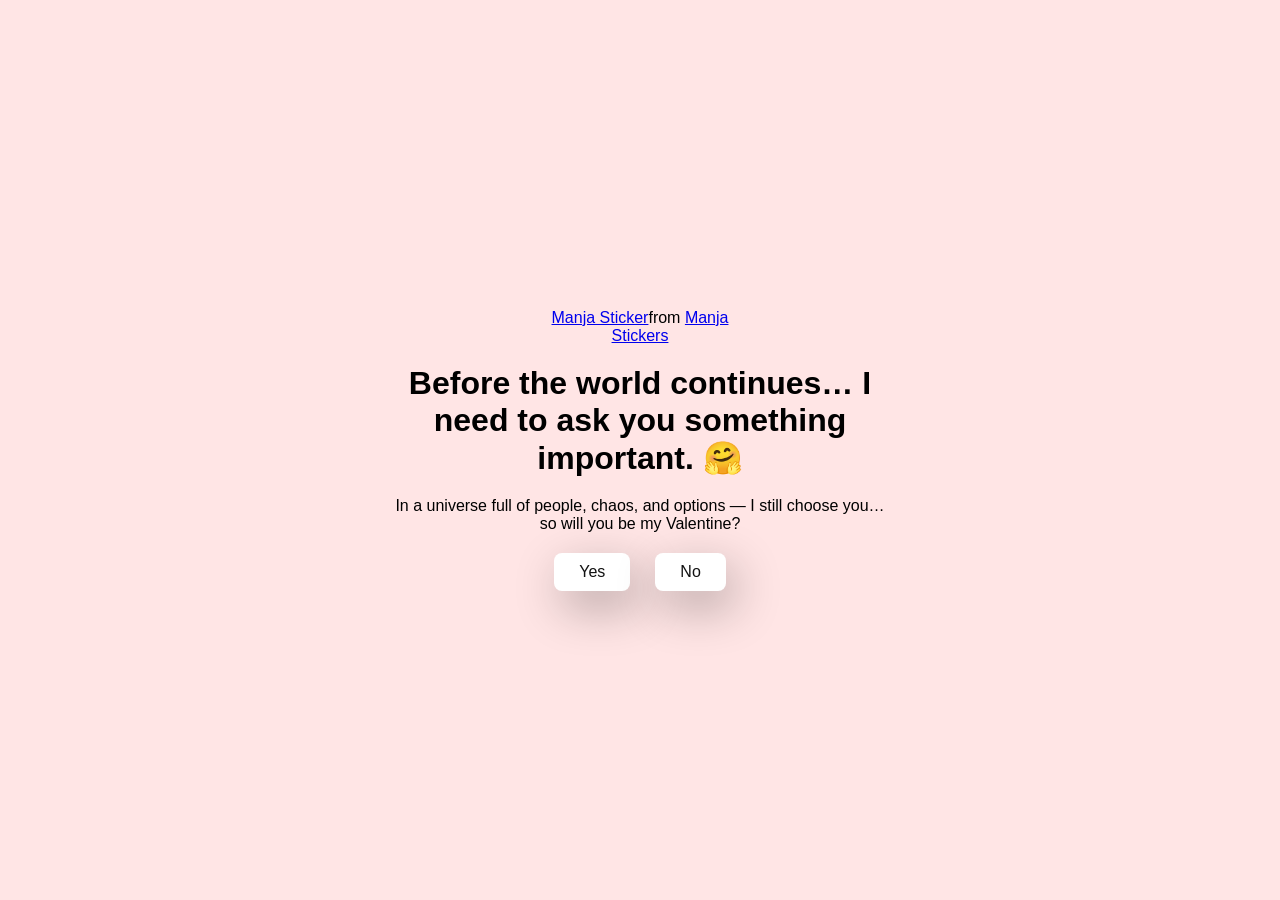
<file: index.html>
<!DOCTYPE html>
<html lang="en">
  <head>
    <meta charset="UTF-8" />
    <meta name="viewport" content="width=device-width, initial-scale=1.0" />
    <title>Ask Her Out</title>

    <link rel="stylesheet" href="./style.css" />
  </head>
  <body>
    <div class="container">
      <div
        class="tenor-gif-embed"
        data-postid="22885016"
        data-share-method="host"
        data-aspect-ratio="1.04918"
        data-width="100%"
      >
        <a href="https://tenor.com/view/manja-gif-22885016">Manja Sticker</a
        >from
        <a href="https://tenor.com/search/manja-stickers">Manja Stickers</a>
      </div>
      <script
        type="text/javascript"
        async
        src="https://tenor.com/embed.js"
      ></script>
      <h1>Before the world continues… I need to ask you something important.  🤗</h1>
      <p>In a universe full of people, chaos, and options — I still choose you… so will you be my Valentine?</p>

      <div class="btn">
        <a href="yes.html">Yes</a>
        <a href="no1.html">No</a>
      </div>
    </div>
  </body>
</html>
</file>
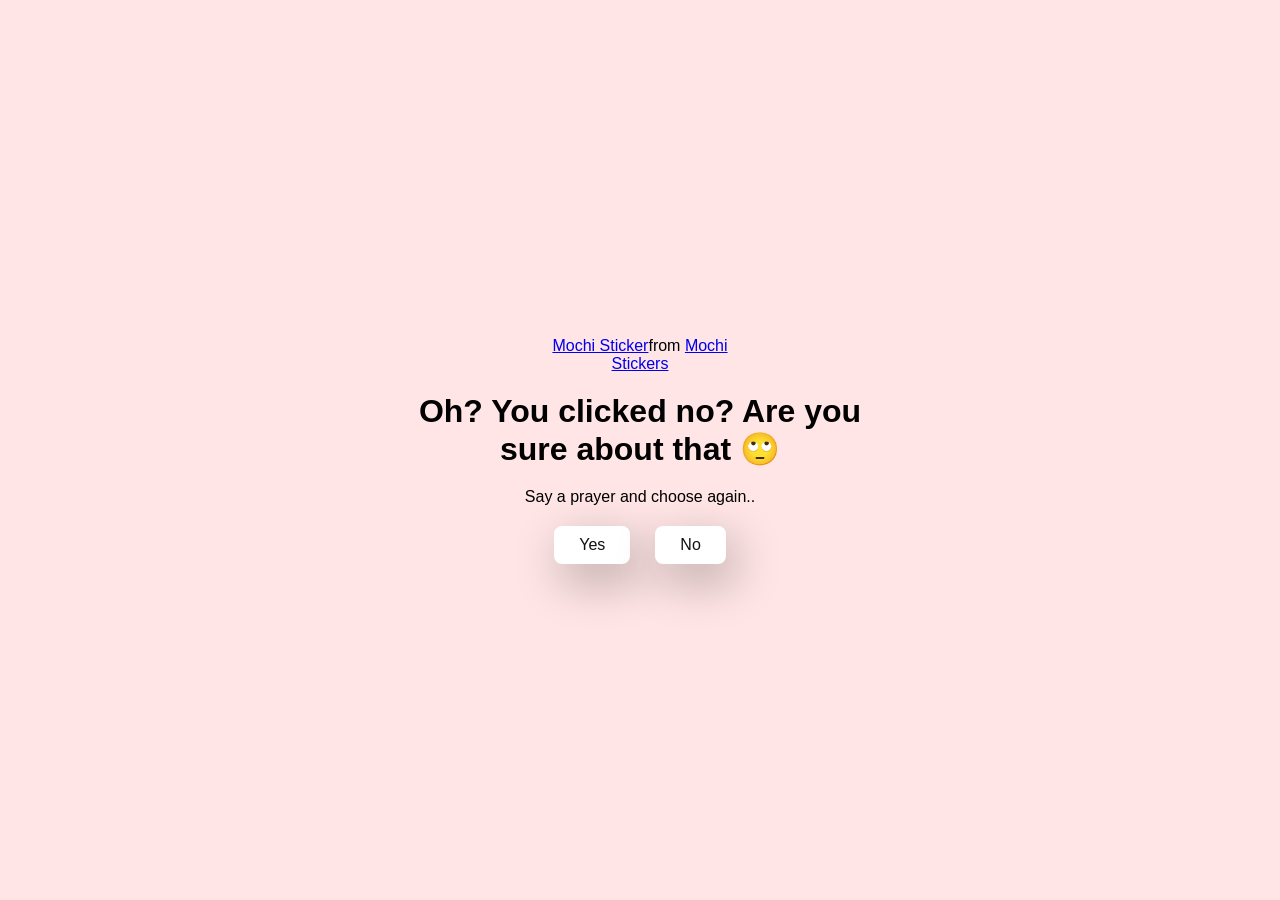
<file: no1.html>
<!DOCTYPE html>
<html lang="en">
  <head>
    <meta charset="UTF-8" />
    <meta name="viewport" content="width=device-width, initial-scale=1.0" />
    <title>Ask Her Out</title>

    <link rel="stylesheet" href="./style.css" />
  </head>
  <body>
    <div class="container">
      <div
        class="tenor-gif-embed"
        data-postid="22050818"
        data-share-method="host"
        data-aspect-ratio="1"
        data-width="100%"
      >
        <a href="https://tenor.com/view/mochi-gif-22050818">Mochi Sticker</a
        >from
        <a href="https://tenor.com/search/mochi-stickers">Mochi Stickers</a>
      </div>
      <script
        type="text/javascript"
        async
        src="https://tenor.com/embed.js"
      ></script>
      <h1>Oh? You clicked no? Are you sure about that 🙄</h1>
      <p>Say a prayer and choose again..</p>

      <div class="btn">
        <a href="yes.html">Yes</a>
        <a href="no2.html">No</a>
      </div>
    </div>
  </body>
</html>
</file>
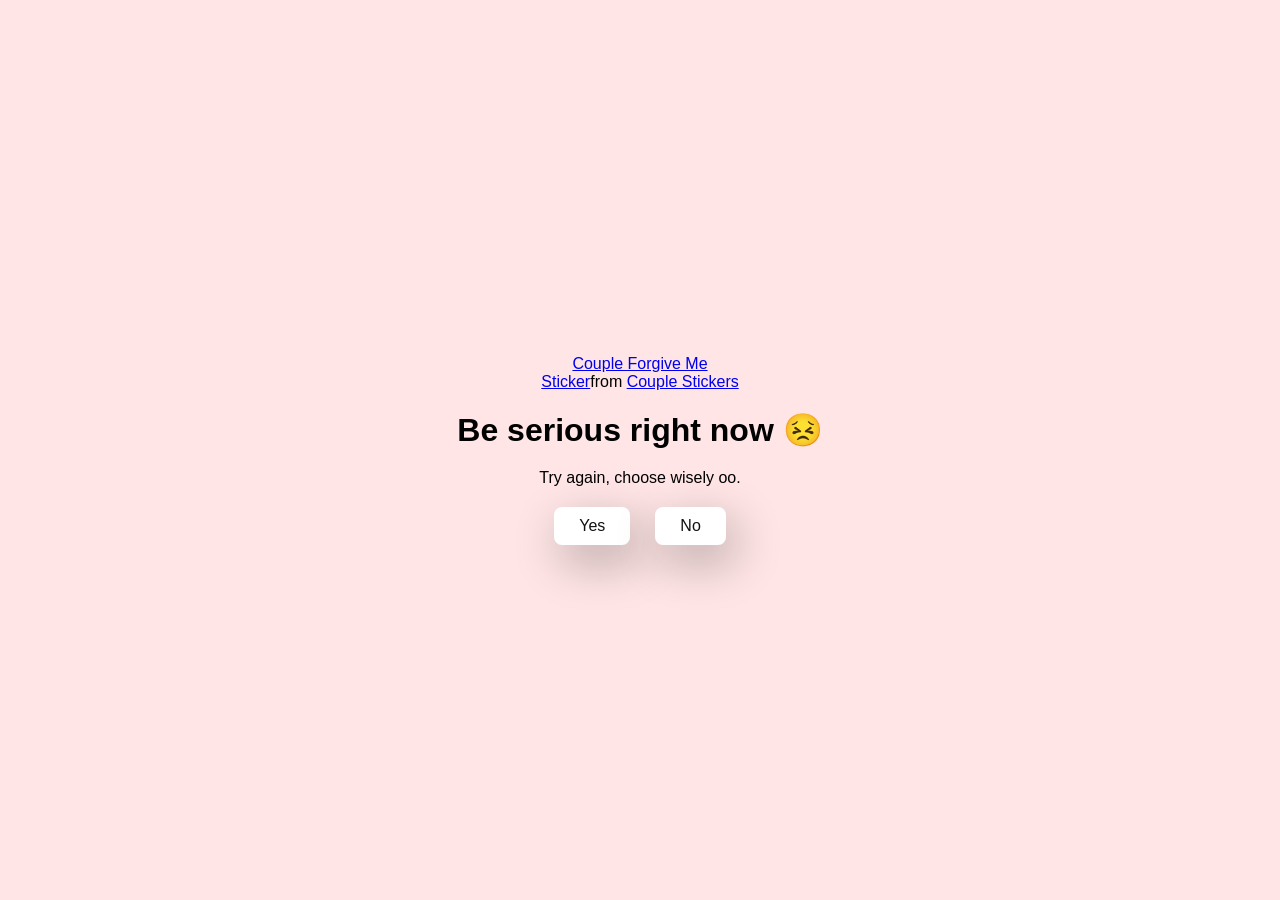
<file: no2.html>
<!DOCTYPE html>
<html lang="en">
  <head>
    <meta charset="UTF-8" />
    <meta name="viewport" content="width=device-width, initial-scale=1.0" />
    <title>Ask Her Out</title>

    <link rel="stylesheet" href="./style.css" />
  </head>
  <body>
    <div class="container">
      <div
        class="tenor-gif-embed"
        data-postid="15195810"
        data-share-method="host"
        data-aspect-ratio="1"
        data-width="100%"
      >
        <a
          href="https://tenor.com/view/couple-forgive-me-asking-for-forgiveness-begging-crying-gif-15195810"
          >Couple Forgive Me Sticker</a
        >from
        <a href="https://tenor.com/search/couple-stickers">Couple Stickers</a>
      </div>
      <script
        type="text/javascript"
        async
        src="https://tenor.com/embed.js"
      ></script>

      <h1>Be serious right now 😣</h1>
      <p>Try again, choose wisely oo.</p>

      <div class="btn">
        <a href="yes.html">Yes</a>
        <a href="no3.html">No</a>
      </div>
    </div>
  </body>
</html>
</file>
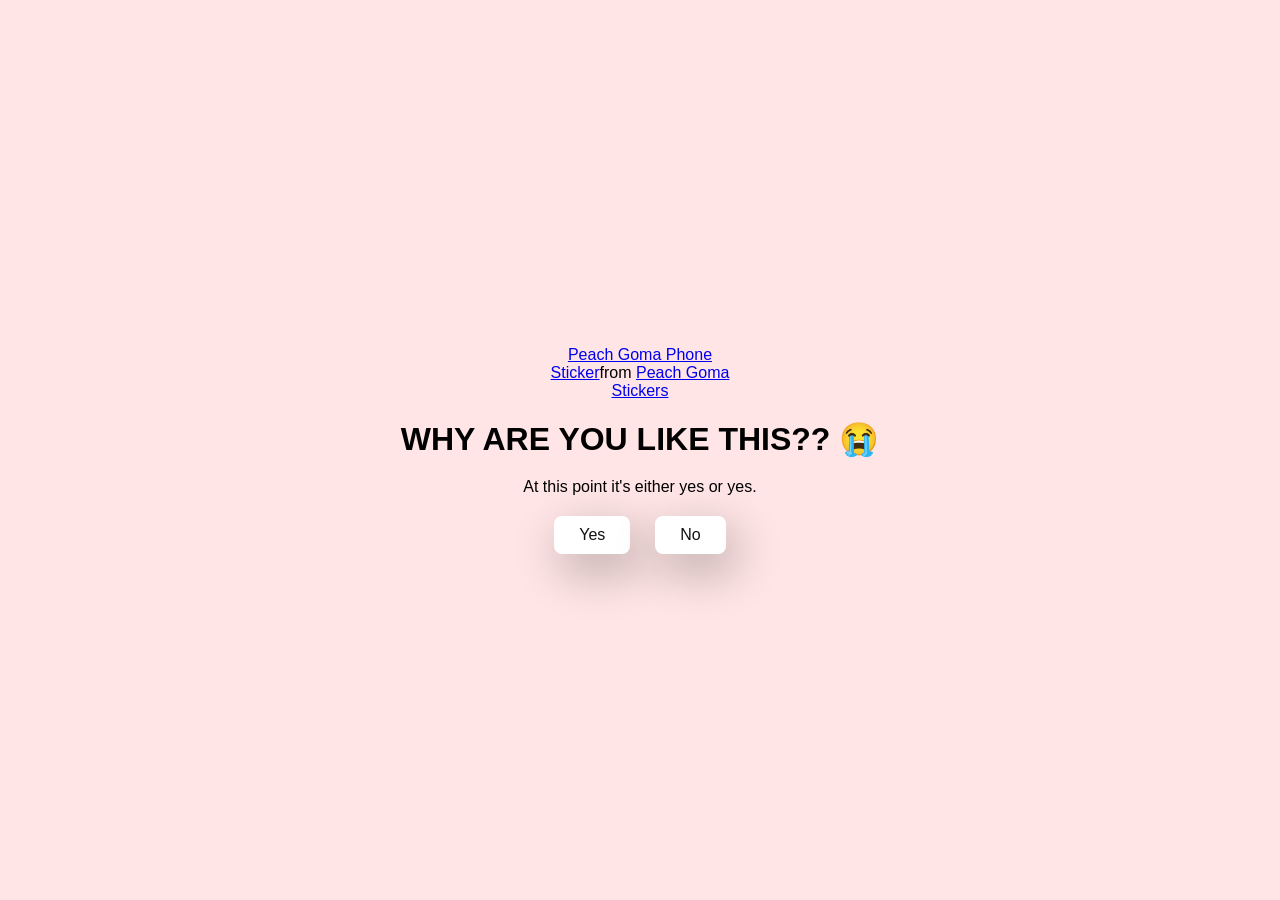
<file: no3.html>
<!DOCTYPE html>
<html lang="en">
  <head>
    <meta charset="UTF-8" />
    <meta name="viewport" content="width=device-width, initial-scale=1.0" />
    <title>Ask Her Out</title>

    <link rel="stylesheet" href="./style.css" />
  </head>
  <body>
    <div class="container">
      <div
        class="tenor-gif-embed"
        data-postid="15974530976611222074"
        data-share-method="host"
        data-aspect-ratio="1.26923"
        data-width="100%"
      >
        <a
          href="https://tenor.com/view/peach-goma-phone-gif-15974530976611222074"
          >Peach Goma Phone Sticker</a
        >from
        <a href="https://tenor.com/search/peach+goma-stickers"
          >Peach Goma Stickers</a
        >
      </div>
      <script
        type="text/javascript"
        async
        src="https://tenor.com/embed.js"
      ></script>

      <h1>WHY ARE YOU LIKE THIS?? 😭</h1>
      <p>At this point it's either yes or yes.</p>

      <div class="btn">
        <a href="yes.html">Yes</a>
        <a href="#" id="move-random">No</a>
      </div>
    </div>

    <script src="./script.js"></script>
  </body>
</html>
</file>
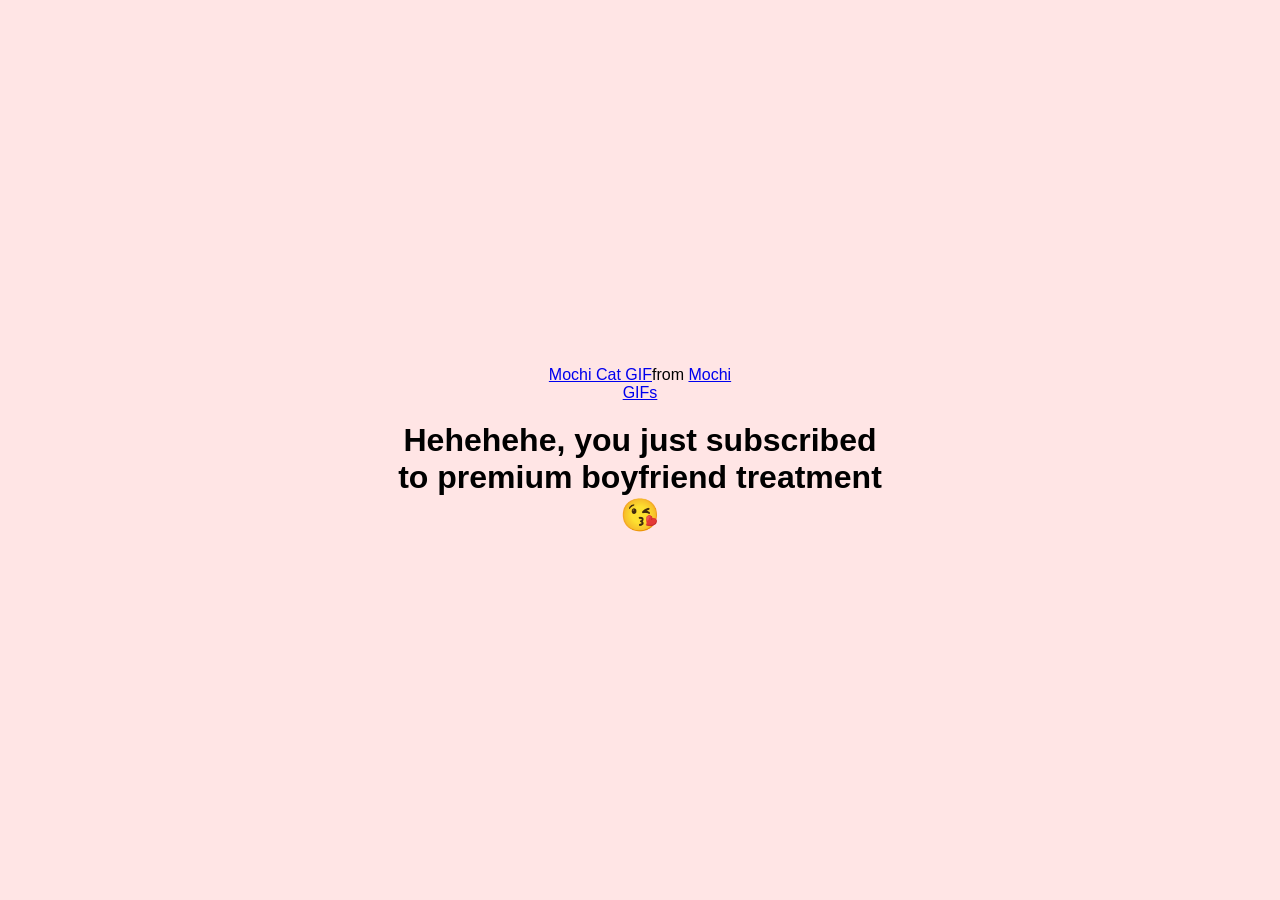
<file: yes.html>
<!DOCTYPE html>
<html lang="en">
  <head>
    <meta charset="UTF-8" />
    <meta name="viewport" content="width=device-width, initial-scale=1.0" />
    <title>Ask Her Out</title>

    <link rel="stylesheet" href="./style.css" />
  </head>
  <body>
    <div class="container">
      <div
        class="tenor-gif-embed"
        data-postid="253027946666209433"
        data-share-method="host"
        data-aspect-ratio="1.37853"
        data-width="100%"
      >
        <a
          href="https://tenor.com/view/mochi-cat-mochi-and-goma-goma-and-peach-mochi-mochi-peach-cat-gif-gif-253027946666209433"
          >Mochi Cat GIF</a
        >from <a href="https://tenor.com/search/mochi-gifs">Mochi GIFs</a>
      </div>
      <script
        type="text/javascript"
        async
        src="https://tenor.com/embed.js"
      ></script>
      <h1>Hehehehe, you just subscribed to premium boyfriend treatment  😘</h1>
    </div>
  </body>
</html>
</file>
<file: style.css>
* {
  margin: 0;
  padding: 0;
  box-sizing: border-box;
  font-family: sans-serif;
}

body {
  width: 100%;
  min-height: 100vh;
  display: flex;
  justify-content: center;
  align-items: center;
  background-color: #ffe5e5;
}

.container {
  display: flex;
  flex-direction: column;
  text-align: center;
  align-items: center;
  gap: 20px;
  max-width: 500px;
  margin: 20px;
}

.container .tenor-gif-embed {
  max-width: 200px;
}

.container .btn {
  display: flex;
  gap: 25px;
}

.btn a {
  text-decoration: none;
  color: #111;
  background: #fff;
  padding: 10px 25px;
  border-radius: 8px;
  box-shadow: 0.5rem 1rem 3rem hsl(0, 0%, 0%, 0.3);
}
</file>
